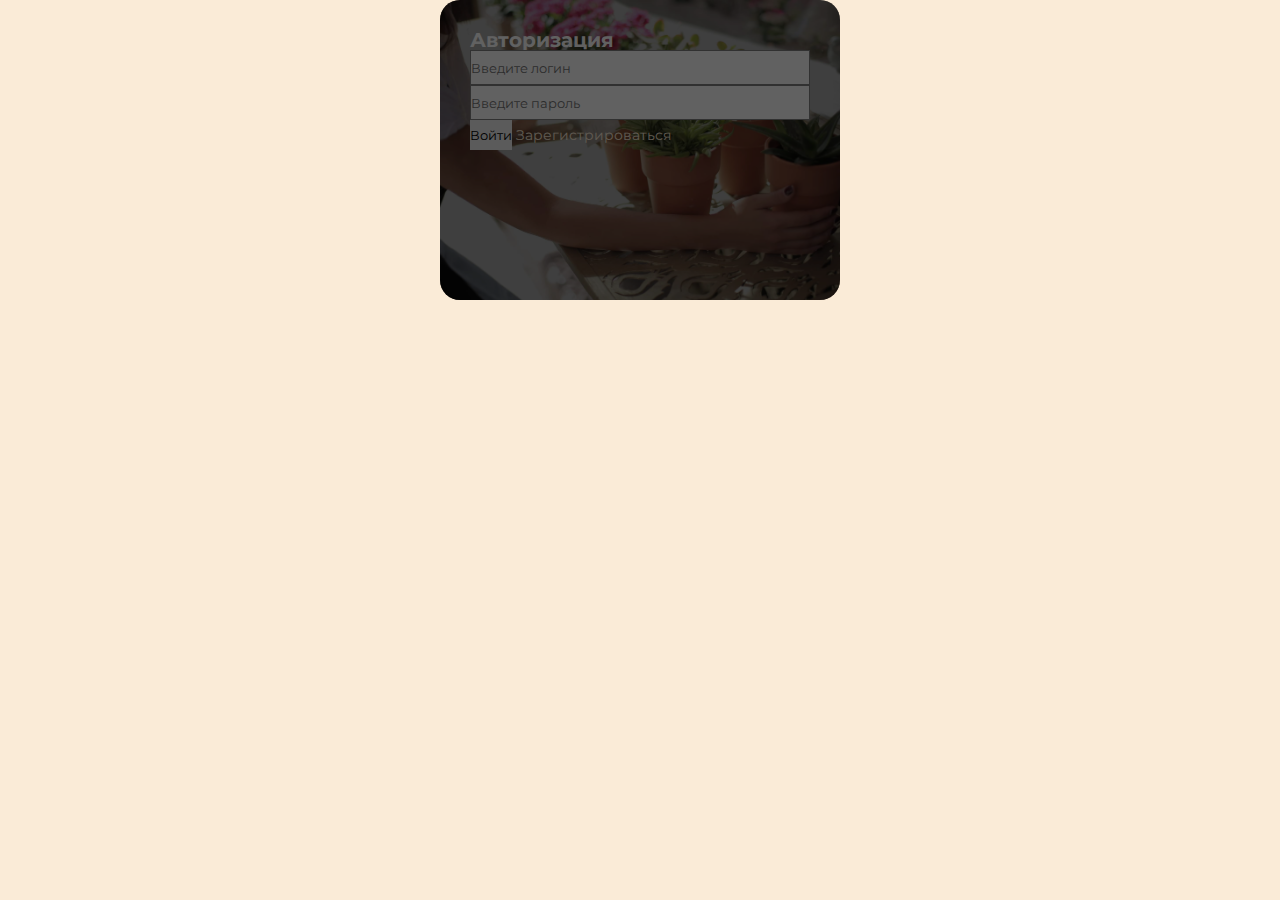
<file: public_html/auth.html>
<!DOCTYPE html>
<html lang="en">
<head>
  <meta charset="UTF-8">
  <meta http-equiv="X-UA-Compatible" content="IE=edge">
  <meta name="viewport" content="width=device-width, initial-scale=1.0">
  <link rel="stylesheet" href="https://cdn.jsdelivr.net/npm/bootstrap@4.6.1/dist/css/bootstrap.min.css" integrity="sha384-zCbKRCUGaJDkqS1kPbPd7TveP5iyJE0EjAuZQTgFLD2ylzuqKfdKlfG/eSrtxUkn" crossorigin="anonymous">
  <link rel="stylesheet" href="assets/css/reset.css">
  <link rel="stylesheet" href="assets/css/style.css">
  <title>Авторизация - AgroTime</title>
   <style>
      .frame{
         background-color: antiquewhite;
      }
      form{
         position: relative;
         background-image: url('gallery/TB-Flower-Pots-scaled.jpg');
         background-position: center;
         background-size: auto 100%;
         border-radius: 20px;
         overflow: hidden;
      }
      form p, form div{z-index: 1;}
      .black{
         position: absolute;
         left: 0;top: 0;
         width: 100%;
         height: 100%;
         background-color: rgba(0, 0, 0, 0.619);
      }
   </style>
</head>
<body>
   <div class="frame d-flex align-items-center justify-content-center">
      <form action="db_connects/auth_bd.php" method="post" class="d-flex flex-column justify-content-evenly">
         <div class="black"></div>
         <p class="text-center">Авторизация</p>
         <div class="d-flex flex-column justify-content-around h-100">
            <input class="form form-control"type="text" name="login" placeholder="Введите логин" id="">
            <input class="form form-control"type="password" name="pass" placeholder="Введите пароль" id="">
            <button class="btn btn-success">Войти</button>
            <a href="reg.html" style="text-align: center; color: antiquewhite;">Зарегистрироваться</a>
         </div>
      </form>
   </div>
  <script src="https://cdn.jsdelivr.net/npm/jquery@3.5.1/dist/jquery.slim.min.js" integrity="sha384-DfXdz2htPH0lsSSs5nCTpuj/zy4C+OGpamoFVy38MVBnE+IbbVYUew+OrCXaRkfj" crossorigin="anonymous"></script>
  <script src="https://cdn.jsdelivr.net/npm/bootstrap@4.6.1/dist/js/bootstrap.bundle.min.js" integrity="sha384-fQybjgWLrvvRgtW6bFlB7jaZrFsaBXjsOMm/tB9LTS58ONXgqbR9W8oWht/amnpF" crossorigin="anonymous"></script>
</body>
</html>
</file>
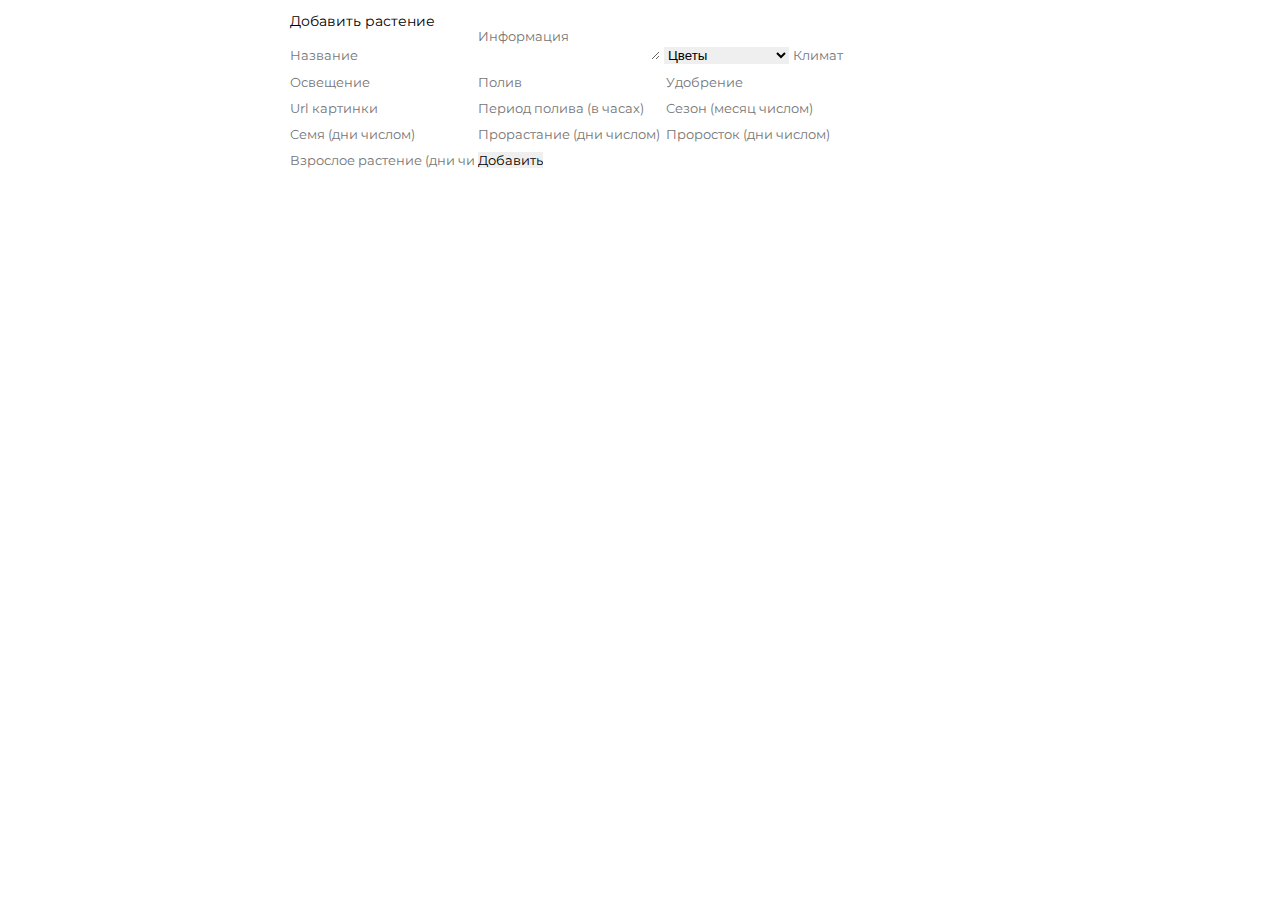
<file: public_html/green_insert.html>
<!DOCTYPE html>
<html lang="en">
<head>
  <meta charset="UTF-8">
  <meta http-equiv="X-UA-Compatible" content="IE=edge">
  <meta name="viewport" content="width=device-width, initial-scale=1.0">
  <link rel="stylesheet" href="https://cdn.jsdelivr.net/npm/bootstrap@4.6.1/dist/css/bootstrap.min.css" integrity="sha384-zCbKRCUGaJDkqS1kPbPd7TveP5iyJE0EjAuZQTgFLD2ylzuqKfdKlfG/eSrtxUkn" crossorigin="anonymous">
  <link rel="stylesheet" href="assets/css/reset.css">
  <link rel="stylesheet" href="assets/css/style.css">
  <title>Document</title>
</head>
<body>
   <div style="max-width: 700px; margin: 0 auto;">
    <style type="text/css">
      input{
        margin-top: 10px;
      }
    </style>
      <form action="db_connects/flowers_ins.php" method="post" class="d-flex flex-column justify-content-evenly">
        <br/>
         <h3 class="text-center">Добавить растение</h3>
         <div class="d-flex flex-column justify-content-around h-100">
            <input type="text" class="form form-control" name="name" placeholder="Название" id="">
            <textarea name="inf" class="form form-control" placeholder="Информация"></textarea>
            <select name="category" class="form-select" required>
              <option selected value="Хвойные">Хвойные</option>
              <option selected value="Папоротниковые">Папоротниковые</option>
              <option selected value="Деревья">Деревья</option>
              <option selected value="Кустарники">Кустарники</option>
              <option selected value="Цветы">Цветы</option>
            </select>
<!--             <input type="text" class="form form-control" name="category" placeholder="Категория" id="">
 -->            <input type="text" class="form form-control" name="climate" placeholder="Климат" id="">
            <input type="text" class="form form-control" name="light" placeholder="Освещение" id="">
            <input type="text" class="form form-control" name="water" placeholder="Полив" id="">
            <input type="text" class="form form-control" name="fertilize" placeholder="Удобрение" id="">
            <input type="text" class="form form-control" name="image" placeholder="Url картинки" id="">
            <input type="text" class="form form-control" name="time_water" placeholder="Период полива (в часах)" id="">
            <input type="text" class="form form-control" name="season" placeholder="Сезон (месяц числом)" id="">
            <input type="text" class="form form-control" name="step_1" placeholder="Семя (дни числом)" id="">
            <input type="text" class="form form-control" name="step_2" placeholder="Прорастание (дни числом)" id="">
            <input type="text" class="form form-control" name="step_3" placeholder="Проросток (дни числом)" id="">
            <input type="text" class="form form-control" name="step_4" placeholder="Взрослое растение (дни числом)" id="">
            <input type="submit" value="Добавить" class="btn btn-success">
         </div>
      </form>
   </div>
  <script src="https://cdn.jsdelivr.net/npm/jquery@3.5.1/dist/jquery.slim.min.js" integrity="sha384-DfXdz2htPH0lsSSs5nCTpuj/zy4C+OGpamoFVy38MVBnE+IbbVYUew+OrCXaRkfj" crossorigin="anonymous"></script>
  <script src="https://cdn.jsdelivr.net/npm/bootstrap@4.6.1/dist/js/bootstrap.bundle.min.js" integrity="sha384-fQybjgWLrvvRgtW6bFlB7jaZrFsaBXjsOMm/tB9LTS58ONXgqbR9W8oWht/amnpF" crossorigin="anonymous"></script>
</body>
</html>
</file>
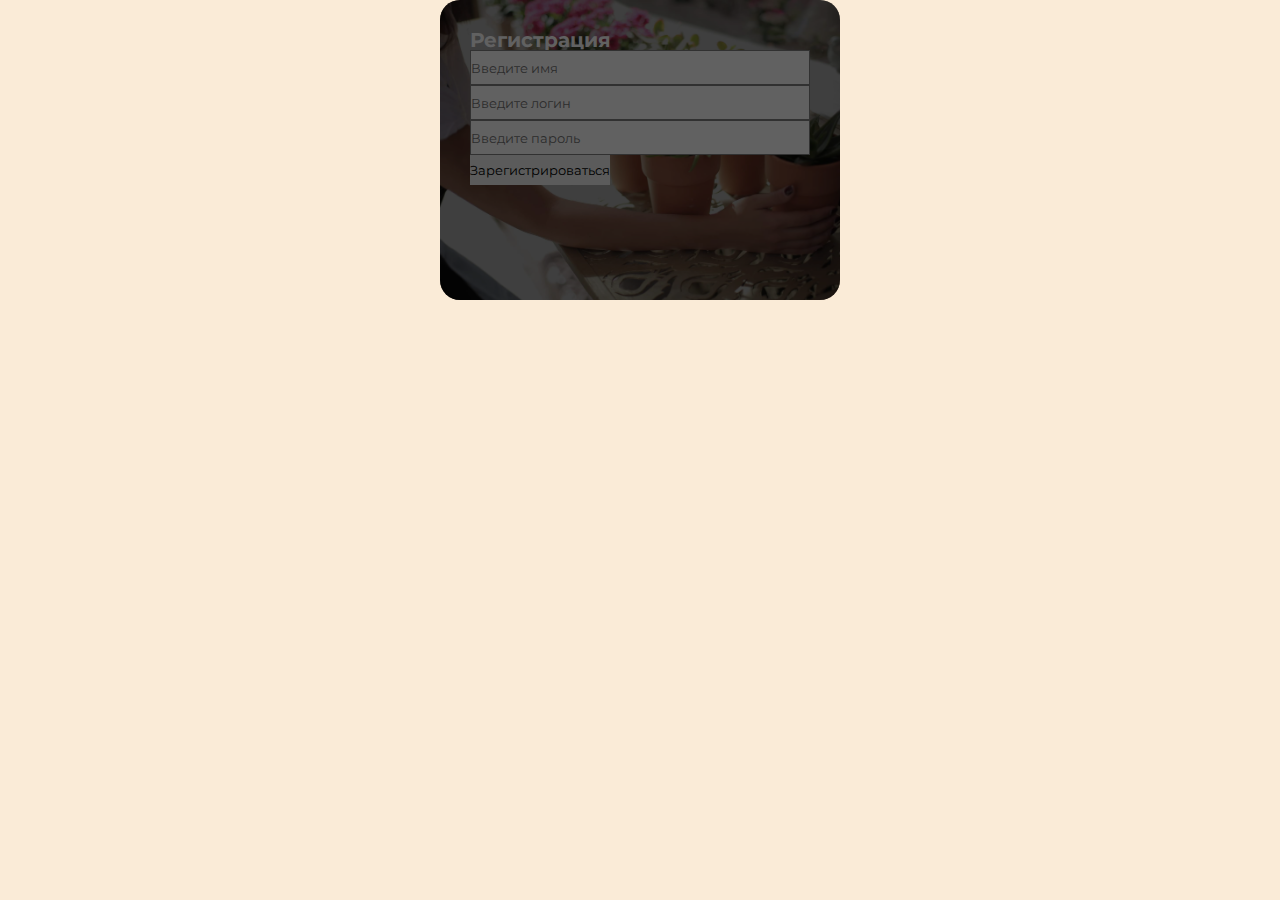
<file: public_html/reg.html>
<!DOCTYPE html>
<html lang="en">
<head>
  <meta charset="UTF-8">
  <meta http-equiv="X-UA-Compatible" content="IE=edge">
  <meta name="viewport" content="width=device-width, initial-scale=1.0">
  <link rel="stylesheet" href="https://cdn.jsdelivr.net/npm/bootstrap@4.6.1/dist/css/bootstrap.min.css" integrity="sha384-zCbKRCUGaJDkqS1kPbPd7TveP5iyJE0EjAuZQTgFLD2ylzuqKfdKlfG/eSrtxUkn" crossorigin="anonymous">
  <link rel="stylesheet" href="assets/css/reset.css">
  <link rel="stylesheet" href="assets/css/style.css">
  <title>Document</title>
  <style>
    .frame{
       background-color: antiquewhite;
    }
    form{
       position: relative;
       background-image: url('gallery/TB-Flower-Pots-scaled.jpg');
       background-position: center;
       background-size: auto 100%;
       border-radius: 20px;
       overflow: hidden;
    }
    form p, form div{z-index: 1;}
    .black{
       position: absolute;
       left: 0;top: 0;
       width: 100%;
       height: 100%;
       background-color: rgba(0, 0, 0, 0.619);
    }
 </style>
</head>
<body>
   <div class="frame d-flex align-items-center justify-content-center">
      <form action="db_connects/reg_bd.php" method="post" class="d-flex flex-column justify-content-evenly">
        <div class="black"></div>
         <p class="text-center">Регистрация</p>
         <div class="d-flex flex-column justify-content-around h-100">
            <input type="text" class="form form-control" name="name" placeholder="Введите имя" id="">
            <input type="text" class="form form-control" name="login" placeholder="Введите логин" id="">
            <input type="password" class="form form-control" name="pass" placeholder="Введите пароль" id="">
            <input type="hidden" class="guid" value="" name="guid">
            <button class="btn btn-success">Зарегистрироваться</button>
         </div>
      </form>
   </div>
  <script src="https://cdn.jsdelivr.net/npm/jquery@3.5.1/dist/jquery.slim.min.js" integrity="sha384-DfXdz2htPH0lsSSs5nCTpuj/zy4C+OGpamoFVy38MVBnE+IbbVYUew+OrCXaRkfj" crossorigin="anonymous"></script>
  <script src="https://cdn.jsdelivr.net/npm/bootstrap@4.6.1/dist/js/bootstrap.bundle.min.js" integrity="sha384-fQybjgWLrvvRgtW6bFlB7jaZrFsaBXjsOMm/tB9LTS58ONXgqbR9W8oWht/amnpF" crossorigin="anonymous"></script>
  <script type="text/javascript">
    function uuidv4() {
      return ([1e7]+-1e3+-4e3+-8e3+-1e11).replace(/[018]/g, c =>
        (c ^ crypto.getRandomValues(new Uint8Array(1))[0] & 15 >> c / 4).toString(16)
      );
    }
    $(".guid").attr("value", uuidv4());
  //alert(uuidv4());
  </script>
</body>
</html>
</file>
<file: public_html/assets/css/style.css>
@import url('https://fonts.googleapis.com/css2?family=Montserrat:wght@400;500;700&display=swap');
/* Страница авторизации Начало*/
.frame{
   background: rgb(0, 189, 0);
   width: 100%;
   height: 100%;
   color: white;
}
.frame p{
   font-size: 20px;
   font-weight: bold;
}
.frame form{
   width: 450px;
    height: 450px;
    background-color: black;
    margin: 0 auto;
    padding: 60px 80px;
}
.frame form input{
   border: solid gray 1px;
   width: 100%;
   height: 35px;
}
.frame form button{
   height: 30px;
}
/* Страница авторизации Конец*/


.frame{
   background: rgb(0, 189, 0);
   width: 100%;
   height: 100%;
   color: white;
}
.frame p{
   font-size: 20px;
   font-weight: bold;
}
.frame form{
   width: 400px;
   height: 300px;
   background-color: black;
   margin: 0 auto;
   padding: 30px;
}
.frame form input{
   border: solid gray 1px;
   width: 100%;
   height: 35px;
}
.frame form button{
   height: 30px;
}
/* Страница авторизации Конец*/

/* Страница Каталог Начало */
main h3{
   font-size: 30px;
   font-weight: 500;
}
main ul{
   color: var(--background_black);
   height: 100%
}
main ul > h5{
   font-size: 23px;
   color: rgb(110, 110, 110);
   font-weight: 500;
}
main ul > li{
   font-size: 20px;
}
main h3{
   color: var(--background_black);
}
.catalog-category{
   width: 40%;
   height: 250px;
   margin-top: 80px;
   position: sticky;
   top: 40px;
   left: 0;
}
.catalog-element{
   display: flex;
    flex-direction: column;
    justify-content: space-between;
    align-items: center;
    padding: 20px;
    min-width: 210px;
    width: 200px;
    height: 350px;
    background-color: rgb(241, 241, 241);
    border-radius: 15px;
    color: var(--background_black);
    margin-left: 1px;
    margin-bottom: 30px;
    text-align: center;
    transition: all 0.2s;
}
.catalog-element:hover{
  filter: drop-shadow(0 4px 8px #00000060);
}
.catalog-element button{
   border-radius: 20px;
   background-color: white;
   border: solid gray 1px;
   width: 80%;
   height: 40px;
   transition: all 0.3s;
}
.catalog-element button a{color: inherit;}
.catalog-element button:hover{
  background-color: var(--background_green_0);
  color: white;
  transform: scale(1.05);
}
.catalog-element button:active{
  transform: scale(0.95);
}
@media (max-width: 440px){
  .catalog-category{
   width: 40%;
    height: 340px;
    margin-top: 80px;
  }
  main ul > li{
    font-size: 14.5px;
  }
  .flower-img{
    width: 140px !important;
    height: 140px !important;
  }
  .catalog-element{
    padding: 4px;
    min-width: 150px;
    width: 150px;
    height: 300px;
  }
  main ul > h5{
    font-size: 21px;
  }
}
/* Страница Каталог Начало */


/* Страница карточек цветов Начало */
.flower-main{
   margin-top: 180px;
   width: 100%;
   height: auto;
}
.flower-child1 img{
 width: 50%;
 height: 100%;
 border-radius: 15px;
}
.flower-text{
    width: 50%;
    height: 100%;
    padding: 20px;
}
.flower-child2{
   width: 100%;
   height: 50px;
   background-color: rgb(212, 212, 212);
   border-radius: 10px;
   margin-top: 50px;
}
.flower-child2 button{
   width: 150px;
   height: 100%;
   border-radius: 10px;
   background-color: rgb(212, 212, 212);
}
.flower-child2 button:active{
   background-color: green;
}
.flower-text h3{
   font-size: 35px;
   font-weight: 500;
   margin-top: 15px;
}
.flower-text p{
   font-size: 20px;
   line-height: 32px;
   margin-top: 40px;
}

.clever_btn{
  font-size: 26px;
  text-transform: uppercase;
  padding: 14px 28px;
  border: 3px solid lightgreen;
  margin: 0 10px;
  margin-top: 50px;
  background-color: #00000070;
  color: lightgreen;
  border-radius: 40px;
  opacity: 0.7;
  transition: all 0.25s;
}
.clever_btn:hover{
  opacity: 1;
  transform: scale(1.05);
}
.clever_btn:active{
  transform: scale(0.95);
}

@media (max-width: 769px){
  .flower-text p{
   font-size: 16.3px;
    line-height: 30px;
    margin-top: 0;
  }
  .flower-child1 img {
    width: 220px;
    height: 100%;
    border-radius: 30px;
    padding: 10px;
  }
}
@media (max-width: 580px){
.flower-child1{
  flex-direction: column;
  align-items: center;
}
.flower-child1 img {
    width: 320px;
    height: 100%;
    border-radius: 30px;
    padding: 10px;
}
.flower-text {
    width: 100%;
    padding: 6px;
    text-align: center;
}
.clever_btn{
  margin-top: 0;
}
}
/* Страница карточек цветов Конец */

/* Страница Мои растения Начало */
.my-flower-main{
   margin-top: 150px;
   width: 100%;
   height: 650px;
}
.my-flower-main h2{
   font-size: 40px;
   font-weight: 500;
}
.my-flower-child{
   width: 100%;
   height: 60px;
   box-shadow: 0px 0px 15px 3px gray;
   border-radius: 15px;
}
.my-flower-child img{
   width: 45px;
   height: 45px;
   margin-right: 15px;

   border-radius: 50%;
}
.my-flower-child p{
   margin: 0 !important;
   font-size: 20px;
   font-weight: 500;
}
.my-flower-child > div{
   width: 100%;
   height: 100%;
   box-shadow: 8px 0px 0px 0px rgb(0, 206, 0);
   border-radius: 15px;
   padding: 10px;
}
/* Страница Мои растения Конец */
.flower-img{
   width: 160px;
    border-radius: 50%;
    height: 160px;
    transform: translateY(-8px);
}
.header-flower{
  font-size: 24px;
    font-weight: 500;
    margin-bottom: 0;
}
.header-category{
  text-decoration: overline;
    font-size: 16.5px;
}
.catalog{
   width: 100%;
}
.container-fluid{
   margin: 0 !important;
   padding: 0 !important;
}
body{
   width: 100%;
   font-family: 'Montserrat';
}
header{
   background-color: var(--background_green_0);
    height: auto;
    min-height: 90px;
    font-size: 18px;
    position: fixed;
    width: 100%;
    left: 0;
    top: 0;
    z-index: 100;
    color: antiquewhite;
    filter: drop-shadow(0px 4px 6px #00000050);
    transition: all 0.2s;
}
header a{
   color: antiquewhite !important;
}
header a:hover{
   color: #c5ff68 !important;
}
.user-photo{
   width: 40px;
   height: 40px;
   min-width: 40px;
   background-color: white;
   border-radius: 50%;
   margin-left: 15px;
   overflow: hidden;
}
main{
   width: 100%;
   height: auto;
   color: white;
}
.main-block1{
   width: 100%;
   height: 800px;
   background: url(../../gallery/TB-Flower-Pots-scaled.jpg);
   background-attachment: fixed;
   background-size: cover;
   background-repeat: no-repeat no-repeat;
}
.main1-text{
   width: 50%;
   height: 250px;
}
.main1-text h1{
   font-size: 50px;
   font-weight: bold;
}
.main1-text p{
   font-size: 20px;
   line-height: 35px;
   margin-bottom: 80px;
}
.main1-text span{
   width: 100%;
}
.main1-text>span button{
   font-size: 26px;
    text-transform: uppercase;
    padding: 14px 28px;
    border: 3px solid lightgreen;
    margin: 0 10px;
    margin-bottom: 10px;
    background-color: #0000005c;
    color: lightgreen;
    border-radius: 40px;
    transition: all 0.25s;
}
.main1-text button:hover{
   transform: scale(1.1);
   color: #000000;
   border: 3px solid lightgreen;
   background-color: lightgreen;
}
.main-block2{
   width: 100%;
   height: auto;
   min-height: 590px;
   background-color: var(--background_black);
}
.main2-content{
   width: 100%;
   height: auto;
}
.main2-contentChild1  h2{
   font-size: 50px;
}
.main2-contentChild1  p{
   font-size: 20px;
   margin-top: 20px;
   line-height: 30px;
}
.main2-contentChild2 p{
   line-height: 20px;
}
footer{
   width: 100%;
   height: 250px;
   background-color: #c5ff68;
}
footer hr{
   background: -webkit-linear-gradient(left, rgba(255,255,255,0) 0%,rgba(255,255,255,1) 50%,rgba(255,255,255,0) 100%);
   background: linear-gradient(to right, rgba(255,255,255,0) 0%,rgba(255,255,255,1) 50%,rgba(255,255,255,0) 100%);
   filter: progid:DXImageTransform.Microsoft.gradient( startColorstr='#00ffffff', endColorstr='#00ffffff',GradientType=1 );
   width: 100%;
   height: 2px;
   border-radius: 50%;
   margin-bottom: 13px;
}
.transform{
   transform: translateY(-20px);
}
</file>
